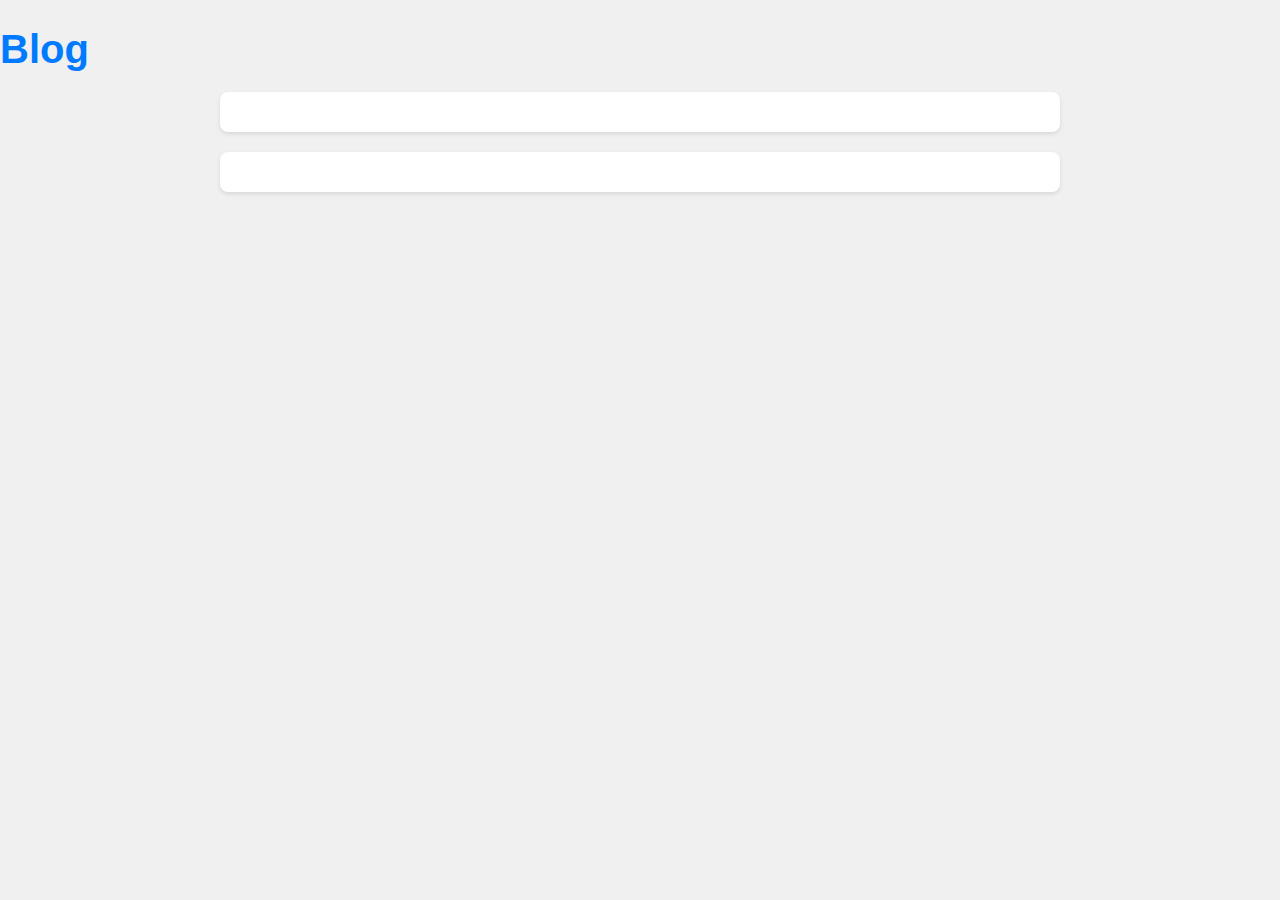
<file: index.html>
<!DOCTYPE html>
<html lang="en">
<head>
    <meta charset="UTF-8">
    <meta name="viewport" content="width=device-width, initial-scale=1.0">
    <script src="script.js" type="module"></script>
    <link rel="stylesheet" href="styles/style.css">
    <title>Blog</title>
</head>
<body>
    <h1>Blog</h1>
    <div id="posts"></div>
    <div id="pagination"></div>
</body>
</html>
</file>
<file: styles/style.css>
body {
    font-family: 'Helvetica Neue', Arial, sans-serif;
    margin: 0;
    padding: 0;
    background-color: #f0f0f0;
    color: #333;
}

div {
    margin: 20px auto;
    padding: 20px;
    background: #fff;
    box-shadow: 0 2px 4px rgba(0, 0, 0, 0.1);
    border-radius: 8px;
    max-width: 800px;
}

h1 {
    font-size: 2.5em;
    margin-bottom: 0.5em;
    color: #007BFF;
}

p {
    font-size: 1.1em;
    line-height: 1.8;
    margin-bottom: 1em;
}

ul {
    list-style-type: none;
    padding: 0;
}

ul li {
    margin-bottom: 10px;
    padding: 15px;
    border: 1px solid #ddd;
    border-radius: 8px;
    background-color: #fff;
    transition: background-color 0.3s ease;
}

ul li:hover {
    background-color: #f9f9f9;
}

ul li strong {
    display: block;
    margin-bottom: 5px;
    font-size: 1.2em;
}

nav {
    text-align: center;
    margin: 20px 0;
}

nav a {
    margin: 0 5px;
    text-decoration: none;
    color: #007BFF;
    padding: 5px 10px;
    border: 1px solid #ddd;
    border-radius: 5px;
    background-color: #fff;
    transition: background-color 0.3s ease, border-color 0.3s ease;
}

nav a:hover {
    background-color: #007BFF;
    color: #fff;
    border-color: #007BFF;
}

nav a.active {
    background-color: #007BFF;
    color: #fff;
    border-color: #007BFF;
}
</file>
